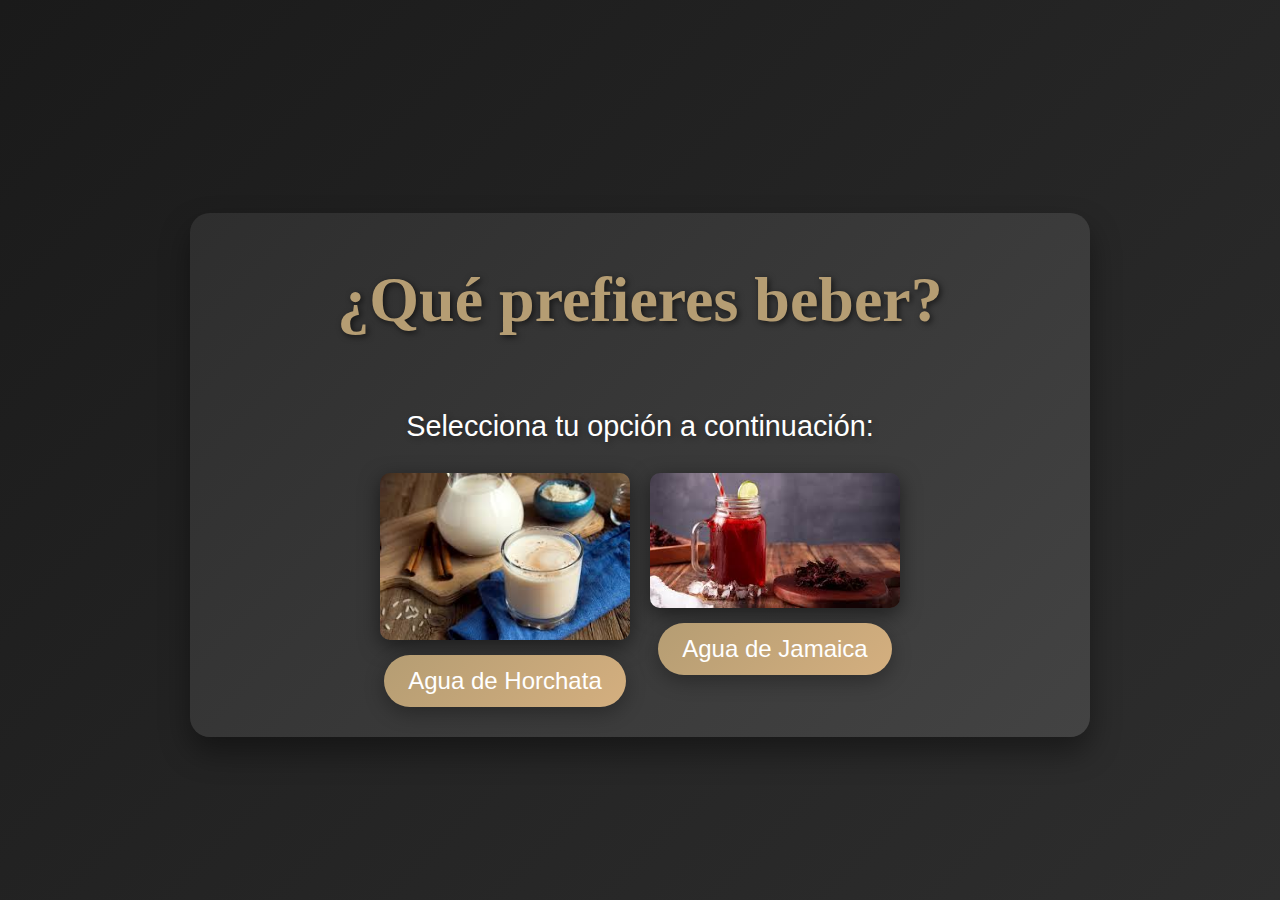
<file: index.html>
<!DOCTYPE html>
<html lang="es">
<head>
    <meta charset="UTF-8">
    <meta name="viewport" content="width=device-width, initial-scale=1.0">
    <title>¿Qué prefieres beber?</title>
    <link rel="stylesheet" href="styles.css">
</head>
<body>
    <div class="container">
        <h1>¿Qué prefieres beber?</h1>
        <p class="intro-text">Selecciona tu opción a continuación:</p>
        <div class="options-container">
            <div class="option">
                <img src="imagen1.jpg" alt="Agua de Horchata" class="drink-image">
                <button class="option-button" onclick="irARickroll()">Agua de Horchata</button>
            </div>
            <div class="option">
                <img src="imagen2.jpg" alt="Agua de Jamaica" class="drink-image">
                <button class="option-button" onclick="redirigirAOtroHTML()">Agua de Jamaica</button>
            </div>
        </div>
    </div>

    <script>
        function irARickroll() {
            window.location.href = 'https://www.youtube.com/watch?v=dQw4w9WgXcQ'; // Rickroll
        }

        function redirigirAOtroHTML() {
            window.location.href = 'invitacion.html'; // Redirige a invitacion.html
        }
    </script>
</body>
</html>
</file>
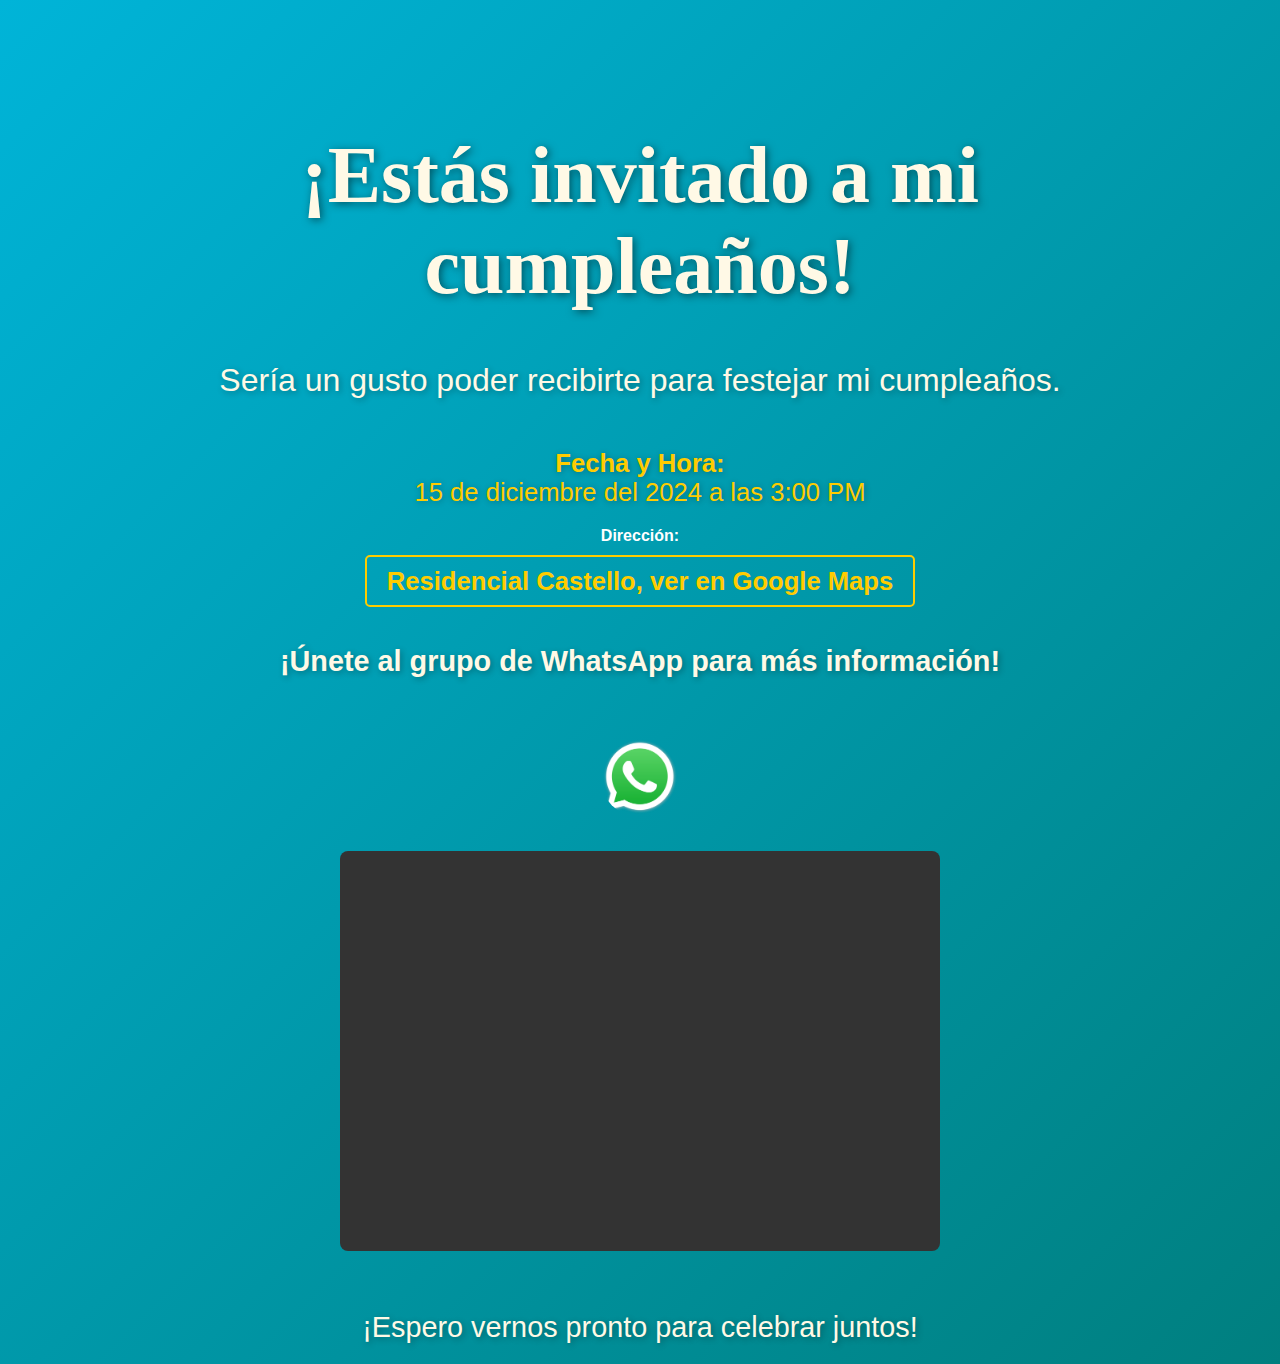
<file: invitacion.html>
<!DOCTYPE html>
<html lang="es">
<head>
    <meta charset="UTF-8">
    <meta name="viewport" content="width=device-width, initial-scale=1.0">
    <title>Invitación de Cumpleaños</title>
    <link rel="stylesheet" href="invitacion.css">
</head>
<body>

    <div class="container">
        <h1>¡Estás invitado a mi cumpleaños!</h1>
        
        <div class="intro-text">
            Sería un gusto poder recibirte para festejar mi cumpleaños.
        </div>

        <div class="date-time">
            <strong>Fecha y Hora:</strong> <br>
            <span>15 de diciembre del 2024 a las 3:00 PM</span>
        </div>

        <div class="address">
            <strong>Dirección:</strong> <br>
            <h5>   </h5>
            <a href="https://maps.app.goo.gl/vRiXHq9Pd9kaDi2F7" target="_blank">Residencial Castello, ver en Google Maps</a>
        </div>

        <!-- Nueva sección agregada -->
        <div class="whatsapp-info">
            <p><strong>¡Únete al grupo de WhatsApp para más información!</strong></p>
        </div>

        <div class="whatsapp-group">
            <a href="https://chat.whatsapp.com/FAJnUZp3sWzFCScKVPbvj3" target="_blank">
                <img src="imagen3.png" alt="Logo de WhatsApp">
            </a>
        </div>

        <div class="map-container">
            <iframe src="https://www.google.com/maps/embed?pb=!1m18!1m12!1m3!1d933.0916671269458!2d-100.44870841764258!3d20.695330005522415!2m3!1f0!2f0!3f0!3m2!1i1024!2i768!4f13.1!3m3!1m2!1s0x85d3578decada921%3A0xac841c69290bdace!2sResidencial%20Castello!5e0!3m2!1ses!2sus!4v1734031132321!5m2!1ses!2sus" 
                    class="map" 
                    allowfullscreen=""
                    loading="lazy"></iframe>
        </div>

        <div class="details">
            ¡Espero vernos pronto para celebrar juntos!
        </div>
    </div>

</body>
</html>
</file>
<file: styles.css>
/* Estilos generales */
body {
    margin: 0;
    padding: 0;
    font-family: 'Poppins', sans-serif;
    background: linear-gradient(135deg, #1a1a1a, #2e2e2e); /* Fondo oscuro */
    color: #fff;
    display: flex;
    flex-direction: column;
    justify-content: center;
    align-items: center;
    min-height: 100vh;
    text-align: center;
    box-sizing: border-box;
}

/* Contenedor principal */
.container {
    width: 90%;
    max-width: 900px;
    padding: 30px;
    display: flex;
    flex-direction: column;
    align-items: center;
    margin-top: 50px;
    box-sizing: border-box;
    background: linear-gradient(135deg, #2e2e2e, #434343); /* Degradado metálico */
    border-radius: 20px;
    box-shadow: 0 15px 30px rgba(0, 0, 0, 0.4);
}

/* Título */
h1 {
    font-family: 'Sacramento', cursive;
    font-size: 4rem;
    color: #b59d73; /* Tono metálico dorado */
    margin-top: 20px;
    text-shadow: 2px 2px 6px rgba(0, 0, 0, 0.6);
}

/* Texto introductorio */
.intro-text {
    font-size: 1.8rem;
    margin: 30px 0;
    color: #fff;
    text-shadow: 2px 2px 6px rgba(0, 0, 0, 0.3);
}

/* Contenedor de las opciones */
.options-container {
    display: flex;
    justify-content: center;
    gap: 20px;
    flex-wrap: wrap; /* Para que se adapten en pantallas pequeñas */
    width: 100%;
}

/* Opción individual */
.option {
    text-align: center;
    flex: 1;
    max-width: 250px; /* Limitar el tamaño de las opciones */
    display: flex;
    flex-direction: column;
    align-items: center;
}

/* Imagen de bebida */
.drink-image {
    width: 100%;
    height: auto;
    border-radius: 10px;
    box-shadow: 0 6px 20px rgba(0, 0, 0, 0.5);
}

/* Botones de las opciones */
.option-button {
    background: linear-gradient(135deg, #b59d73, #d4af7f); /* Botón metálico */
    color: #fff;
    font-size: 1.5rem;
    padding: 12px 24px;
    border: none;
    border-radius: 30px;
    margin-top: 15px;
    cursor: pointer;
    box-shadow: 0 6px 20px rgba(0, 0, 0, 0.3);
    transition: transform 0.3s ease;
}

.option-button:hover {
    transform: scale(1.05);
}

/* Estilo de la transición de hover para botones */
.option-button:active {
    transform: scale(1.1);
}

/* Consultas de medios para adaptabilidad */
@media (max-width: 768px) {
    h1 {
        font-size: 3rem; /* Reducir tamaño del título en pantallas pequeñas */
    }

    .intro-text {
        font-size: 1.5rem; /* Reducir tamaño del texto introductorio */
    }

    .options-container {
        flex-direction: column; /* Apilar las opciones en pantallas pequeñas */
        align-items: center;
    }

    .option {
        max-width: 80%; /* Hacer las opciones más grandes en pantallas pequeñas */
    }
}
</file>
<file: invitacion.css>
/* General Styles */
body {
    margin: 0;
    padding: 0;
    font-family: 'Quicksand', sans-serif;
    background: linear-gradient(135deg, #00b4d8, #007f7f);
    color: white;
    display: flex;
    flex-direction: column;
    justify-content: flex-start;
    align-items: center;
    min-height: 100vh;
    text-align: center;
    box-sizing: border-box;
    padding-top: 60px;
}

.container {
    width: 90%;
    max-width: 900px;
    padding: 20px;
    display: flex;
    flex-direction: column;
    align-items: center;
    margin-top: 50px;
    box-sizing: border-box;
    overflow: hidden;
}

h1 {
    font-family: 'Pacifico', cursive;
    font-size: 5rem;
    color: #fff9e6;
    margin-top: 20px;
    text-shadow: 2px 2px 8px rgba(0, 0, 0, 0.5);
    margin-bottom: 20px;
}

.intro-text {
    font-size: 2rem;
    margin: 30px 0;
    color: #fff9e6;
    text-shadow: 2px 2px 6px rgba(0, 0, 0, 0.3);
}

.date-time, .time {
    font-size: 1.6rem;
    margin: 20px 0;
    color: #ffcc00;
    text-shadow: 1px 1px 6px rgba(0, 0, 0, 0.3);
}

.address a {
    color: #ffcc00;
    font-size: 1.6rem;
    text-decoration: none;
    font-weight: bold;
    border: 2px solid #ffcc00;
    padding: 10px 20px;
    border-radius: 5px;
    transition: all 0.3s ease;
}

.address a:hover {
    background-color: #ffcc00;
    color: #333;
}

/* Nueva clase para el mensaje del grupo de WhatsApp */
.whatsapp-info {
    font-size: 1.8rem;
    margin-top: 20px;
    color: #fff9e6;
    font-weight: bold;
    text-shadow: 2px 2px 6px rgba(0, 0, 0, 0.3);
}

.whatsapp-group img {
    margin-top: 30px;
    width: 80px;
    height: auto;
    border-radius: 50%;
    transition: transform 0.3s ease;
}

.whatsapp-group img:hover {
    transform: scale(1.1);
}

.map-container {
    margin-top: 30px;
    width: 100%;
    max-width: 600px;
    height: 400px;
    background-color: #333;
    border-radius: 8px;
    padding: 10px;
    box-sizing: border-box;
    margin-bottom: 30px;
}

.map {
    width: 100%;
    height: 100%;
    border-radius: 8px;
}

.details {
    font-size: 1.8rem;
    margin-top: 30px;
    color: #fff9e6;
    text-shadow: 2px 2px 6px rgba(0, 0, 0, 0.3);
}

.section {
    margin-bottom: 50px;
    width: 100%;
    max-width: 900px;
}

/* Añadí mayor espaciado y margen para los contenedores */
.container {
    padding: 20px;
    margin-top: 30px;
}

/* Mínimo margen para evitar que la parte superior se tape */
body {
    padding-top: 60px;
}

/* Estilo del iframe de Google Maps */
.map-container iframe {
    width: 100%;
    height: 100%;
    border-radius: 8px;
    border: none;
}

/* Media Queries para Responsividad */
@media (max-width: 768px) {
    h1 {
        font-size: 3.5rem; /* Reducir el tamaño del título en pantallas pequeñas */
    }

    .intro-text {
        font-size: 1.6rem; /* Reducir el tamaño del texto introductorio */
    }

    .date-time, .time {
        font-size: 1.4rem; /* Reducir el tamaño de la fecha y hora */
    }

    .address a {
        font-size: 1.4rem; /* Reducir el tamaño de la dirección */
        padding: 8px 15px; /* Ajustar el padding */
    }

    .whatsapp-info {
        font-size: 1.6rem; /* Reducir tamaño del texto del grupo de WhatsApp */
    }

    .whatsapp-group img {
        width: 70px; /* Reducir el tamaño de la imagen de WhatsApp */
    }

    .map-container {
        height: 250px; /* Reducir la altura del mapa */
    }

    .details {
        font-size: 1.6rem; /* Reducir el tamaño del texto de detalles */
    }

    .container {
        padding: 15px;
    }
}

@media (max-width: 480px) {
    h1 {
        font-size: 3rem; /* Reducir aún más el título en pantallas muy pequeñas */
    }

    .intro-text {
        font-size: 1.4rem; /* Reducir el texto intro en pantallas muy pequeñas */
    }

    .date-time, .time {
        font-size: 1.3rem; /* Ajustar la fecha y hora */
    }

    .address a {
        font-size: 1.3rem;
    }

    .whatsapp-info {
        font-size: 1.4rem; /* Ajustar tamaño del texto de WhatsApp */
    }

    .whatsapp-group img {
        width: 60px; /* Hacer la imagen aún más pequeña */
    }

    .map-container {
        height: 200px; /* Ajustar la altura del mapa */
    }

    .details {
        font-size: 1.4rem; /* Ajustar tamaño de los detalles */
    }

    .container {
        padding: 10px;
    }
}
</file>
